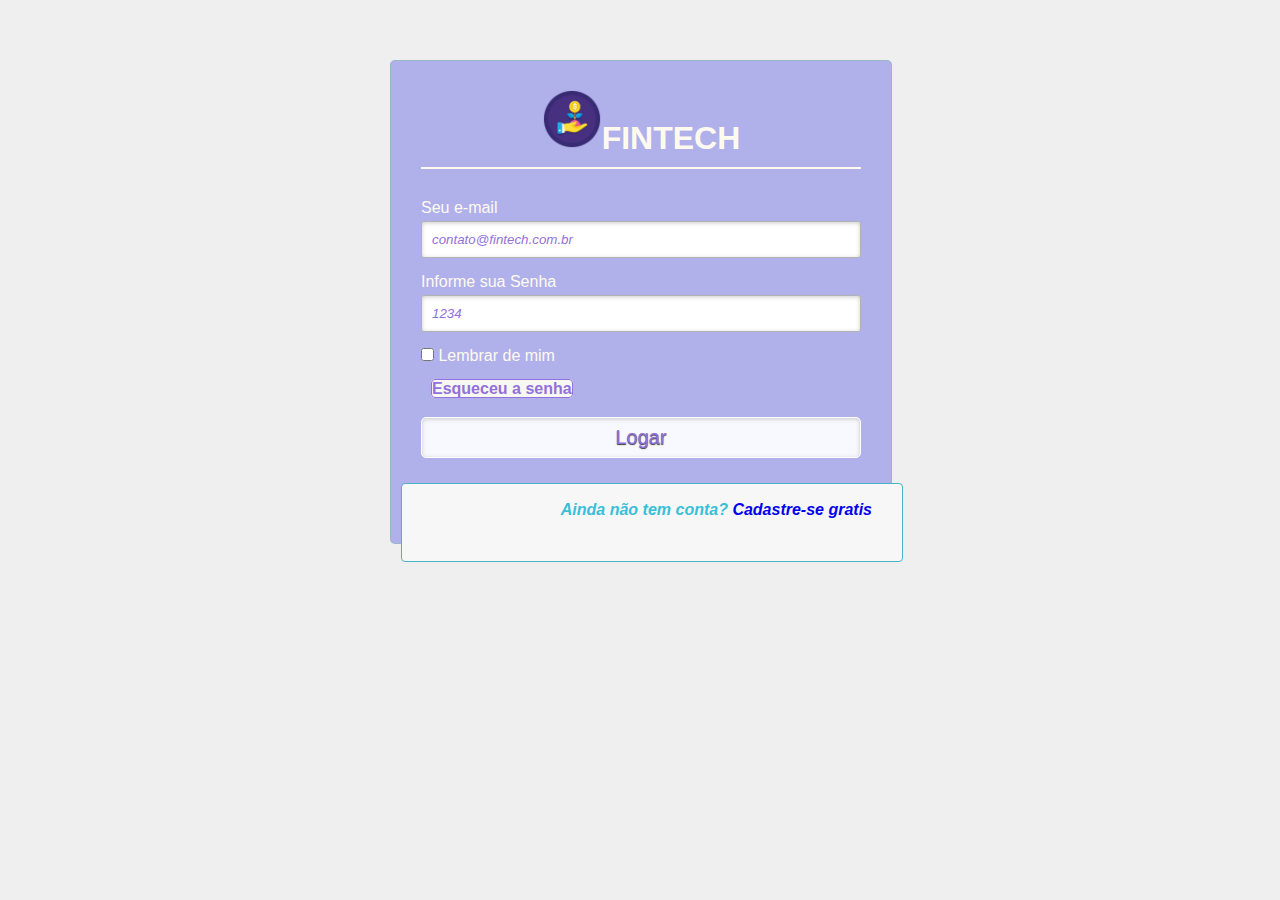
<file: index.html>
<!doctype html>
<html lang="pt-br">

  <head>
    <meta charset="utf-8" />
    <meta name="viewport" content="width=device-width, initial-scale=1" />
    <link rel="stylesheet" type="text/css" href="./main.css">
    <link href="https://cdn.jsdelivr.net/npm/bootstrap@5.0.0-beta3/dist/css/bootstrap.min.css" rel="stylesheet"
      integrity="sha384-eOJMYsd53ii+scO/bJGFsiCZc+5NDVN2yr8+0RDqr0Ql0h+rP48ckxlpbzKgwra6" crossorigin="anonymous" />

      <!--Link para configuração de icone do navegador-->
    <link rel="shortcut icon" href="./images/logo.png">

    <title>Fintech | Seu APP de Finanças </title>
  </head>
  
     <body>

      <style> body {background-color: #efefef} </style>
          
              <div class="content">      
                <!--FORMULÁRIO DE LOGIN-->
                <div id="login">
                  <form method="post" action=""> 
                    <h1><img src="./images/logo.png" width="60" height="60" alt="Logo Fintech">FINTECH </h1>


                    <p> 
                      <label for="email_login">Seu e-mail</label>
                      <input id="email_login" name="email_login" required="required" type="text" placeholder="contato@fintech.com.br"/>
                    </p>
                    
                    <p> 
                      <label for="senha_login">Informe sua Senha</label>
                      <input id="senha_login" name="senha_login" required="required" type="password" placeholder="1234" /> 
                    </p>
                    
                    <p> 
                      <input type="checkbox" name="manterlogado" id="manterlogado" value="" /> 
                      <label for="manterlogado">Lembrar de mim</label>
                    </p>
                    
                    <p id="esqueceu"> 
                      <a href="./esqueceu.html">Esqueceu a senha </a>
                    </p>


                    <p> 
                      <input type="submit" value="Logar" /> 
                    </p>
                    
                    <p class="link">
                      Ainda não tem conta?
                      <a href="./cadastrar.html">Cadastre-se gratis</a>
                    </p>
                    
                  </form>
                </div>
    </body>
</file>
<file: main.css>
/*arquivo de configuração */
*, *:before, *:after { 
  margin:0;
  padding:0;
  font-family: Arial,sans-serif;
}

body{
  margin:10px;
}

a{
  text-decoration: none;
}

/* esconde as ancoras da tela */
a.links{
  display: none;
}

/* configuração do contente do formulario de login */
.content{
  width: 500px;
  margin: 0px auto;
  position: relative; 
  top: 50px;
}

/* formatando o cabeçalho dos formulários */
h1{
  font-size: px;
  color: floralwhite;
  padding: 10px 0;
  font-family: Arial,sans-serif;
  font-weight: bold;
  text-align: center;
  padding-bottom: 30px;
}
h1:after{
  content: ' ';
  display: block;
  width: 100%;
  height: 2px;
  margin-top: 10px;
  background: floralwhite;
}

p{
  margin-bottom:15px;
}
p:first-child{
  margin: 0px;
}
label{
  color: floralwhite;
  position: relative;
}

/****configurando o exemplo de preenchimento****/
/* placeholder */
::-webkit-input-placeholder  {
  color: mediumpurple; 
  font-style: italic;
}
input:-moz-placeholder,
textarea:-moz-placeholder{
  color: mediumpurple;
  font-style: italic;
} 
input {
  outline: none;
}

input:not([type="checkbox"]){
  width: 95%;
  margin-top: 4px;
  padding: 10px;  
  border: 1px solid #b2b2b2;
  
  -webkit-border-radius: 3px;
  border-radius: 3px;
  
  -webkit-box-shadow: 0px 1px 4px 0px rgba(168, 168, 168, 0.6) inset;
  box-shadow: 0px 1px 4px 0px rgba(168, 168, 168, 0.6) inset;
  
  -webkit-transition: all 0.2s linear;
  transition: all 0.2s linear;
}

/*estilo do botão submit */
input[type="submit"]{
  width: 100%!important;
  cursor: pointer;  
  background: ghostwhite;
  padding: 8px 5px;
  color: mediumpurple;
  font-size: 20px;  
  border: 1px solid #fff; 
  margin-bottom: 10px;  
  text-shadow: 0 1px 1px #333;
  
  -webkit-border-radius: 5px;
  border-radius: 5px;
  
  transition: all 0.2s linear;
}
input[type="submit"]:hover{
  background: rebeccapurple;
  color: white;
}

/*marcando os links para mudar de um formulário para outro */
.link{
  position: absolute;
  background: floralwhite;
  color: mediumpurple;
  left: 0px;
  height: 40px;
  width: 440px;
  padding: 17px 30px 20px 30px;
  font-size: 16px;
  text-align: right;
  border-top: 1px solid #dbe5e8;
  font-style: italic;

  -webkit-border-radius: 0 0  5px 5px;
  border-radius: 0 0  5px 5px;
}
.link,#esqueceu a {
  font-weight: bold;
  background: #f7f8f1;
  padding: 7  px;
  color: mediumpurple;
  margin-left: 10px;
  border: 1px solid mediumpurple;

  -webkit-border-radius: 4px;
  border-radius: 4px;  

  -webkit-transition: all 0.4s linear;
  transition: all 0.4s  linear;
}
.link, #esqueceu a:hover {
  color: #39bfd7;
  background: #f7f7f7;
  border: 1px solid #4ab3c6;
}

/* formulario principal */
#cadastro, 
#login{
  position: relative;
  top: 0px;
  width: 88%; 
  padding: 18px 6% 60px 6%;
  margin: 0 0 35px 0;
  background: #b0b1eb;
  border: 1px solid rgba(147, 184, 189,0.8);
  
  -webkit-box-shadow: 5px;
  border-radius: 5px;
  
  -webkit-animation-duration: 0.5s;
  -webkit-animation-timing-function: ease;
  -webkit-animation-fill-mode: both;

  animation-duration: 0.5s;
  animation-timing-function: ease;
  animation-fill-mode: both;
}

#paracadastro:target ~ .content #cadastro,
#paralogin:target ~ .content #login{
  z-index: 2;
  -webkit-animation-name: fadeInLeft;
  animation-name: fadeInLeft;

  -webkit-animation-delay: .1s;
  animation-delay: .1s;
}
#registro:target ~ .content #login,
#paralogin:target ~ .content #cadastro{
  -webkit-animation-name: fadeOutLeft;
  animation-name: fadeOutLeft;
}

/*fadeInLeft*/
@-webkit-keyframes fadeInLeft {
  0% {
    opacity: 0;
    -webkit-transform: translateX(-20px);
  }
  100% {
    opacity: 1;
    -webkit-transform: translateX(0);
  }
}

@keyframes fadeInLeft {
  0% {
    opacity: 0;
    transform: translateX(-20px);
  }
  100% {
    opacity: 1;
    transform: translateX(0);
  }
}

/*fadeOutLeft*/
@-webkit-keyframes fadeOutLeft {
  0% {
    opacity: 1;
    -webkit-transform: translateX(0);
  }
  100% {
    opacity: 0;
    -webkit-transform: translateX(-20px);
  }
}

@keyframes fadeOutLeft {
  0% {
    opacity: 1;
    transform: translateX(0);
  }
  100% {
    opacity: 0;
    transform: translateX(-20px);
  }
}
</file>
